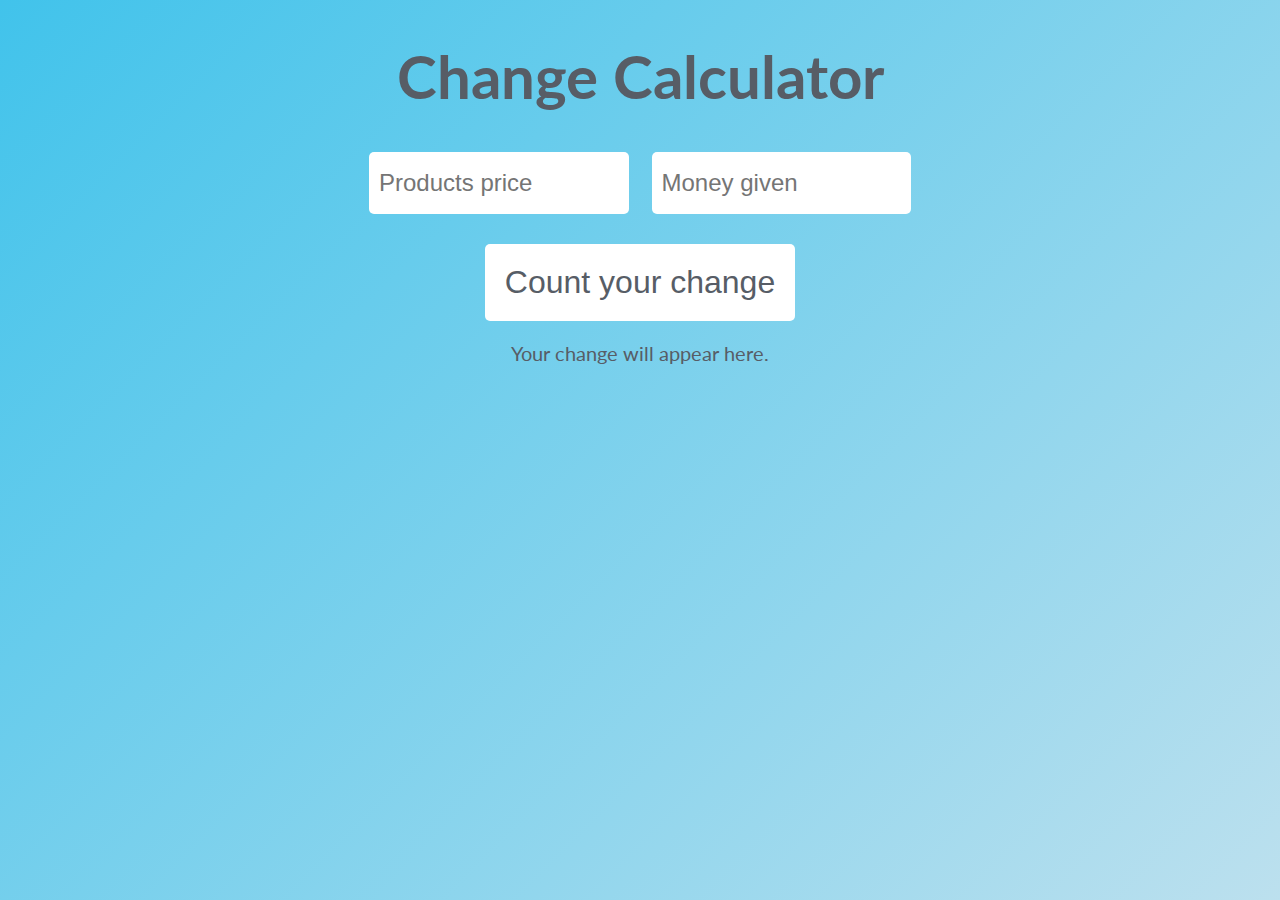
<file: index.html>
<!DOCTYPE html>
<html>
	<head>
		<meta charset="utf-8">
		<title>Change Calculator</title>
		<meta name="viewport" content="width=device-width, initial-scale=1">
		<link rel="stylesheet" href="style.css" />
		<link href="https://fonts.googleapis.com/css?family=Lato|Open+Sans" rel="stylesheet">
	</head>
	<body>
		<div class="container">
			<h1>Change Calculator</h1>
			<form name="calculator">
				<div class="container">
					<input type="text" class="form-field" id="productPrice" placeholder="Products price">
					<input type="text" class="form-field" id="givenMoney" placeholder="Money given">
				</div>
				<div class="button-container">
					<input type="button" id="count" value="Count your change">
				</div>
			</form>
			<div id="change"><p>Your change will appear here.</p></div>	
			<div id="moneyBack"></div>
		</div>	
	</body>
	<script src="script.js"></script>
</html>
</file>
<file: style.css>
html {
    height: 100%;
}

body {
    font-family: 'Lato', sans-serif;
    color: #575d66; 
    margin: 0;
    background-repeat: no-repeat;
    background-size: cover;
    background-attachment: fixed;

    /* Gradient from CSSmatic*/
    background: #41c3eb;
    background:    -moz-linear-gradient(-45deg, #41c3eb 0%, #bce0ee 100%);
    background: -webkit-linear-gradient(-45deg, #41c3eb 0%, #bce0ee 100%);
    background:         linear-gradient(-45deg, #41c3eb 0%, #bce0ee 100%);
    background:     -ms-linear-gradient(-45deg, #41c3eb 0%, #bce0ee 100%);
    background:         linear-gradient(135deg, #41c3eb 0%, #bce0ee 100%);
    background: -webkit-gradient(left top, right bottom, color-stop(0%, #41c3eb), color-stop(100%, #bce0ee));
    filter: progid:DXImageTransform.Microsoft.gradient( startColorstr='#41c3eb', endColorstr='#bce0ee', GradientType=1 );
}

h1 {
    font-size: 60px;
    text-align: center;
}

p {
    text-align: center;
    font-size: 20px;
}

.form-field {
    border-radius: 5px;
    height: 60px;
    font-size: 1.5em;
    margin: 0 4px 30px 4px;
    border: none;
    padding-left: 10px;
    width: 45%;
}

.container{
    max-width: 550px;
    margin: auto;
}

.button-container{
    width: 100%;
    margin: auto;
}

#change {
    text-align: center;
    font-size: 20px;
}

#givenMoney {
    float: right;
}

#count {
    display: block;
    border: none;
    padding: 20px;
    font-size: 32px;
    color: #575d66;
    background-color: white;
    border-radius: 5px;
    margin: auto;
}
</file>
